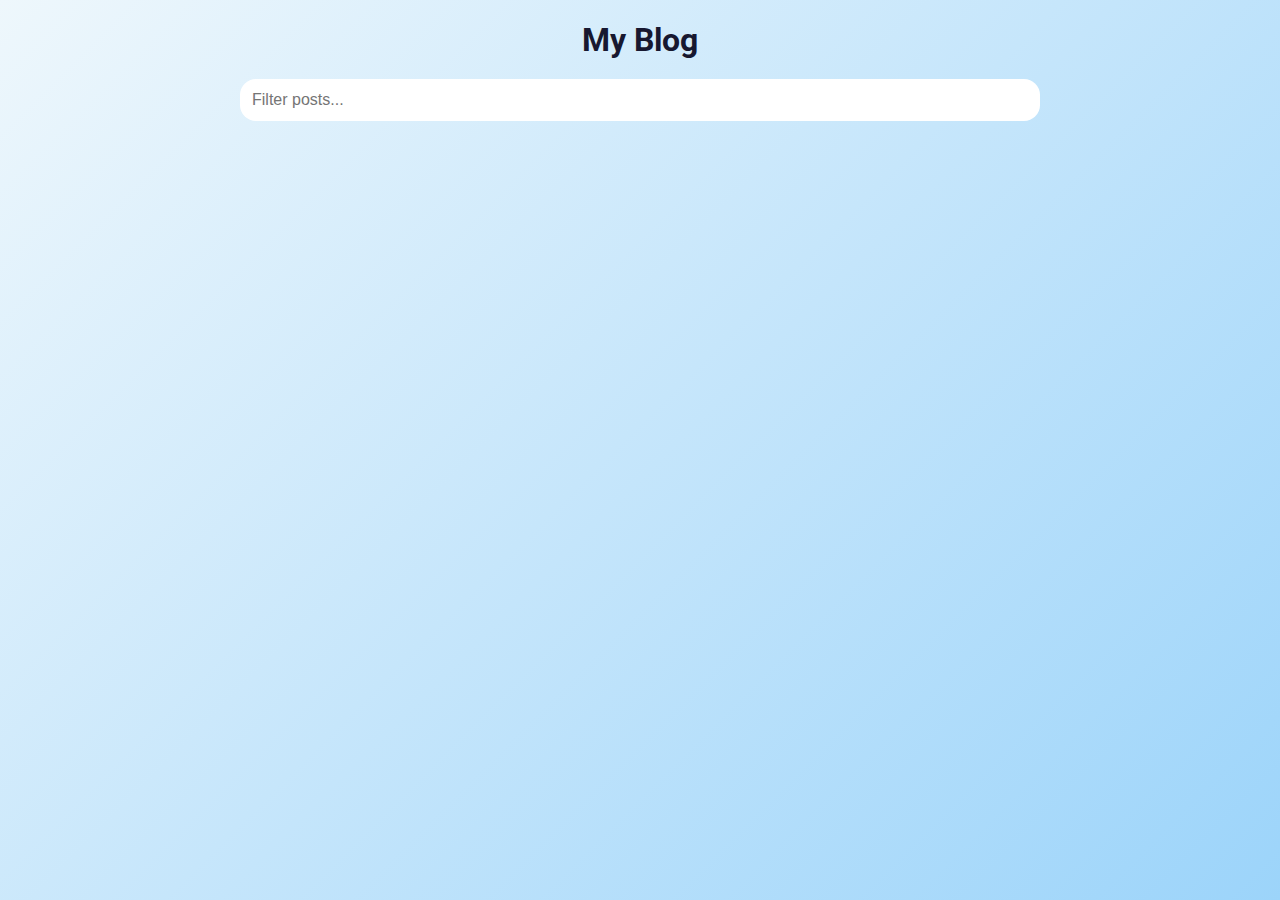
<file: infinite-scroll posts/index.html>
<!DOCTYPE html>
<html lang="en">
  <head>
    <meta charset="UTF-8" />
    <meta name="viewport" content="width=device-width, initial-scale=1.0" />
    <link rel="stylesheet" href="style.css" />
    <title>My Blog</title>
  </head>
  <body>
    <h1>My Blog</h1>
    <div class="filter-container">
      <input
        type="text"
        name="filter"
        id="filter"
        class="filter"
        placeholder="Filter posts..."
      />
    </div>
    <div id="posts-container"></div>
    <div class="loader" id="loader">
      <div class="circle"></div>
      <div class="circle"></div>
      <div class="circle"></div>
    </div>
    <script src="script.js"></script>
  </body>
</html>
</file>
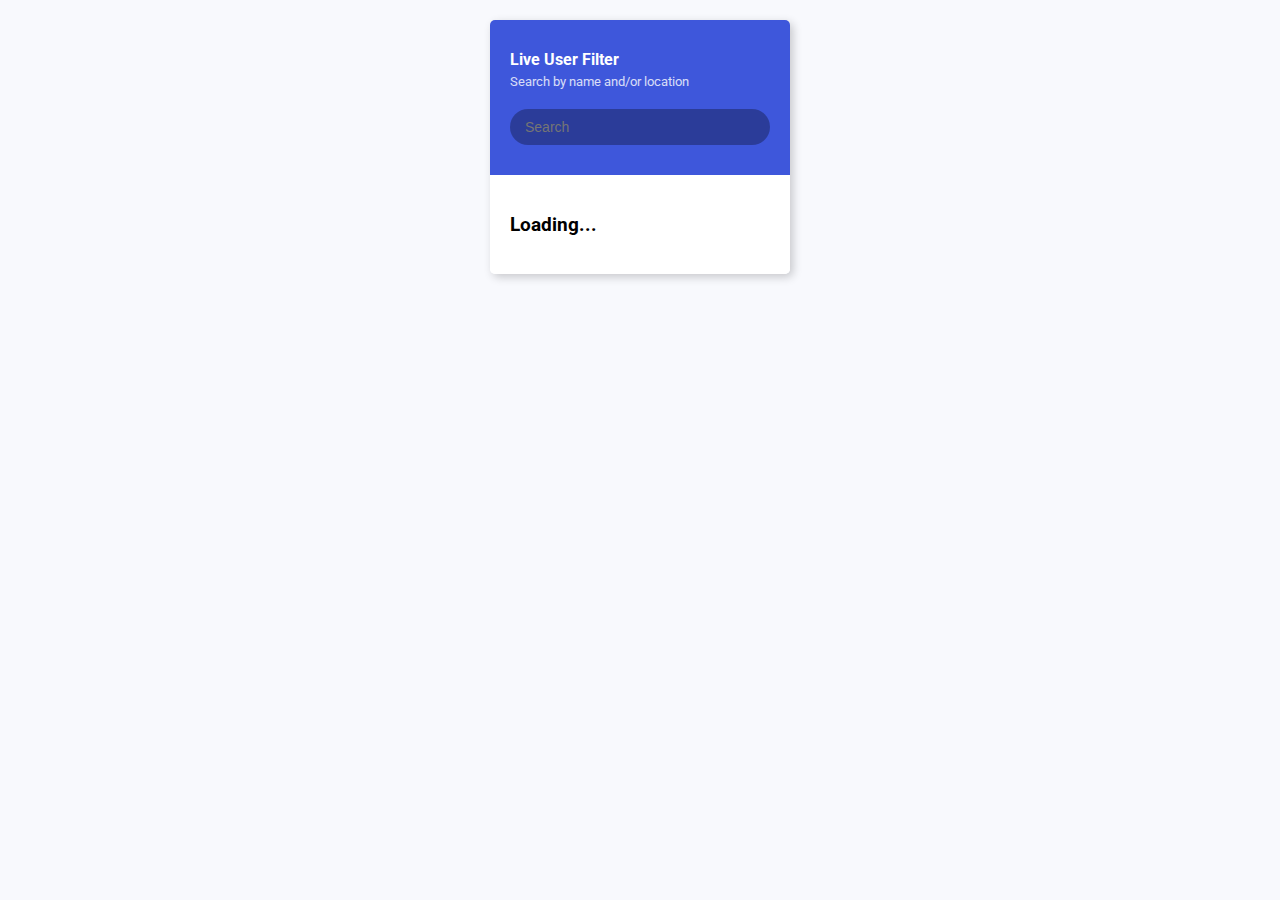
<file: live-user-filter/index.html>
<!DOCTYPE html>
<html lang="en">
  <head>
    <meta charset="UTF-8" />
    <meta name="viewport" content="width=device-width, initial-scale=1.0" />
    <link rel="stylesheet" href="style.css" />
    <title>Live User Filter</title>
  </head>
  <body>
    <div class="container">
      <header class="header">
        <h4 class="title">Live User Filter</h4>
        <small class="subtitle">Search by name and/or location</small>
        <input type="text" name="filter" id="filter" placeholder="Search" />
      </header>
      <ul id="result" class="user-list">
        <li><h3>Loading...</h3></li>
      </ul>
    </div>
    <script src="script.js"></script>
  </body>
</html>
</file>
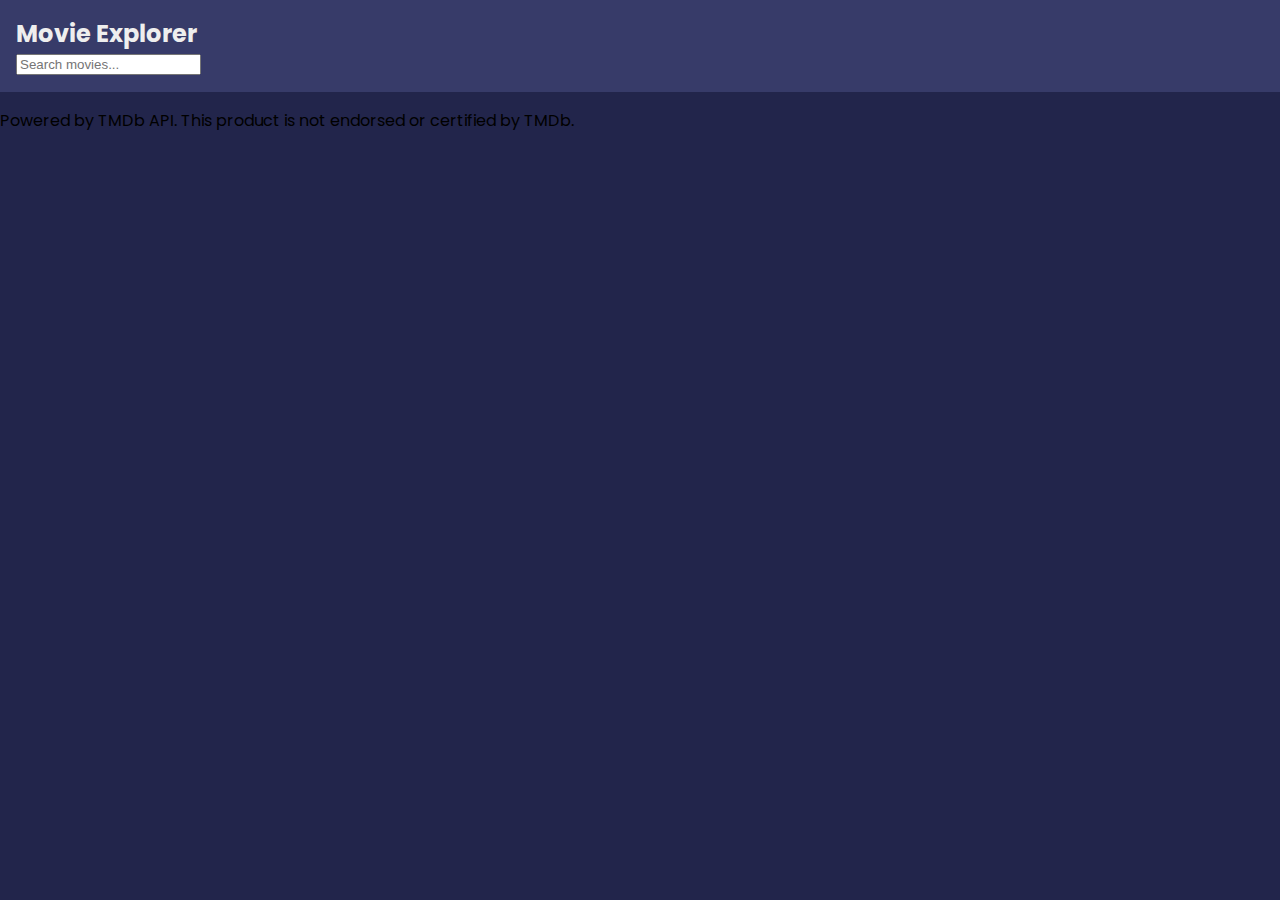
<file: movie_app/index.html>
<!DOCTYPE html>
<html lang="en">
<head>
  <meta charset="UTF-8">
  <meta name="viewport" content="width=device-width, initial-scale=1.0">
  <meta name="description" content="Search and explore movies with ratings and overviews using a high-performance Vanilla JavaScript application.">
  <title>Movie Explorer • Vanilla JS</title>
  <link rel="stylesheet" href="style.css">
</head>
<body>

  <!-- Header -->
  <header class="app-header">
    <div class="container">
      <h1 class="logo">Movie Explorer</h1>
      <form id="search-form" role="search" aria-label="Movie search">
        <input
          type="search"
          id="search-input"
          class="search-input"
          placeholder="Search movies..."
          aria-label="Search movies by title"
          autocomplete="off"
        />
      </form>
    </div>
  </header>

  <!-- Main Content -->
  <main class="app-main">
    <div class="container">

      <!-- Status Messages -->
      <section id="status" class="status hidden" aria-live="polite"></section>

      <!-- Movie Results Grid -->
      <section id="movie-grid" class="movie-grid" aria-label="Movie results"></section>

    </div>
  </main>

  <!-- Footer -->
  <footer class="app-footer">
    <p>Powered by TMDb API. This product is not endorsed or certified by TMDb.</p>
  </footer>

  <!-- Scripts -->
  <script src="script.js" defer></script>
</body>
</html>
</file>
<file: infinite-scroll posts/style.css>
@import url("https://fonts.googleapis.com/css2?family=Roboto:wght@400;700&display=swap");

:root {
  --main-color: #9cd4fa;
  --secondary-color: #5da7e1;
  --light-color: #eef7fc;
  --dark-color: #171830;
}

* { box-sizing: border-box; }

body {
  background: linear-gradient(315deg, var(--main-color) 0%, var(--light-color) 100%);
  font-family: "Roboto", sans-serif;
  color: var(--dark-color);
  display: flex;
  flex-direction: column;
  align-items: center;
  margin: 0;
  padding-bottom: 100px;
  min-height: 100vh;
}

h1 { margin-bottom: 0; text-align: center; }

.filter-container {
  margin: 20px 0;
  width: 80vw;
  max-width: 800px;
}

.filter {
  width: 100%;
  padding: 12px;
  border-radius: 1rem;
  font-size: 1rem;
  border: none;
}

.filter:focus { outline: none; }

#posts-container { position: relative; width: 80vw; max-width: 800px; min-height: 400px; }

.post {
  position: absolute;
  width: 100%;
  background-color: var(--light-color);
  box-shadow: 0 2px 4px rgba(0,0,0,0.3);
  border-radius: 1rem;
  padding: 20px;
  display: flex;
  transition: transform 0.2s;
}

.post .post-title { margin: 0; }

.post .post-body { margin: 15px 0 0; line-height: 1.3; }

.post .number {
  width: 40px; height: 40px;
  border-radius: 50%;
  background-color: var(--secondary-color);
  color: var(--light-color);
  display: flex; align-items: center; justify-content: center;
  padding: 7px 10px; margin-right: 15px; flex-shrink: 0;
}

.loader { opacity: 0; display: flex; position: fixed; bottom: 50px; transition: opacity 0.3s ease-in; }
.loader.show { opacity: 1; }

.circle {
  background-color: var(--light-color);
  width: 10px; height: 10px;
  border-radius: 50%;
  margin: 5px;
  animation: bounce 0.5s ease-in infinite;
}

.circle:nth-of-type(2) { animation-delay: 0.1s; opacity: 0.8; }
.circle:nth-of-type(3) { animation-delay: 0.2s; opacity: 0.6; }

@keyframes bounce {
  0%,100% { transform: translateY(0); }
  50% { transform: translateY(-10px); }
}
</file>
<file: live-user-filter/style.css>
@import url("https://fonts.googleapis.com/css2?family=Roboto:wght@400;700&display=swap");

* {
  box-sizing: border-box;
}

body {
  background-color: #f8f9fd;
  font-family: "Roboto", sans-serif;
  display: flex;
  align-items: start;
  justify-content: center;
  height: 100vh;
  overflow: hidden;
  padding: 20px 10px;
  margin: 0;
}

.container {
  border-radius: 5px;
  box-shadow: 3px 3px 10px rgba(0, 0, 0, 0.2);
  overflow: hidden;
  max-width: 300px;
}

.title {
  margin: 0;
}

.subtitle {
  display: inline-block;
  margin: 5px 0 20px;
  opacity: 0.8;
}

.header {
  background-color: #3e57db;
  color: #fff;
  padding: 30px 20px;
}

.header input {
  background-color: rgba(0, 0, 0, 0.3);
  border: 0;
  border-radius: 50px;
  color: #fff;
  font-size: 14px;
  padding: 10px 15px;
  width: 100%;
}

.header input:focus {
  outline: none;
}

.user-list {
  background-color: #fff;
  list-style-type: none;
  margin: 0;
  padding: 0;
  max-height: 400px;
  overflow-y: auto;
}

.user-list li {
  display: flex;
  padding: 20px;
}

.user-list img {
  border-radius: 50%;
  object-fit: cover;
  height: 50px;
  width: 50px;
}

.user-list .user-info {
  margin-left: 10px;
}

.user-list .user-info h4 {
  margin: 0 0 10px;
}

.user-list .user-info p {
  font-size: 12px;
}

.user-list li:not(:last-of-type) {
  border-bottom: 1px solid #eee;
}

.user-list li.hide {
  display: none;
}
</file>
<file: movie_app/style.css>
@import url("https://fonts.googleapis.com/css2?family=Poppins:wght@200;400&display=swap");

:root {
  --primary-color: #22254b;
  --secondary-color: #373b69;
}

* {
  box-sizing: border-box;
}

body {
  background-color: var(--primary-color);
  font-family: "Poppins", sans-serif;
  margin: 0;
}

header {
  padding: 1rem;
  display: flex;
  justify-content: space-between;
  align-items: center;
  background-color: var(--secondary-color);
}

header h1 {
  color: #eee;
  padding: 0;
  margin: 0;
  font-size: 1.5rem;
}

.search {
  background-color: transparent;
  border: 2px solid var(--primary-color);
  border-radius: 50px;
  font-family: inherit;
  font-size: 1rem;
  padding: 0.5rem 1rem;
  color: #fff;
}

.search::placeholder {
  color: #7378c5;
}

.search:focus {
  outline: none;
  background-color: var(--primary-color);
}

main {
  display: flex;
  flex-wrap: wrap;
  justify-content: center;
}

.movie {
  width: 300px;
  margin: 1rem;
  background-color: var(--secondary-color);
  box-shadow: 0 4px 5px rgba(0, 0, 0, 0.2);
  position: relative;
  overflow: hidden;
  border-radius: 3px;
}

.movie img {
  width: 100%;
}

.movie-info {
  color: #eee;
  display: flex;
  align-items: center;
  justify-content: space-between;
  padding: 0.5rem 1rem 1rem;
  letter-spacing: 0.5px;
}

.movie-info h3 {
  margin-top: 0;
}

.movie-info span {
  background-color: var(--primary-color);
  padding: 0.25rem 0.5rem;
  border-radius: 3px;
  font-weight: bold;
}

.movie-info span.green {
  color: lightgreen;
}

.movie-info span.orange {
  color: orange;
}

.movie-info span.red {
  color: red;
}

.overview {
  background-color: #fff;
  padding: 2rem;
  position: absolute;
  left: 0;
  bottom: 0;
  right: 0;
  max-height: 100%;
  transform: translateY(101%);
  overflow-y: auto;
  transition: transform 0.3s ease-in;
}

.movie:hover .overview {
  transform: translateY(0);
}

.footer p {
  color: #eee;
  text-align: center;
}

@media (max-width: 580px) {
  header {
    flex-direction: column;
  }

  header h1 {
    padding: 0.5rem 1rem;
  }
}
</file>
